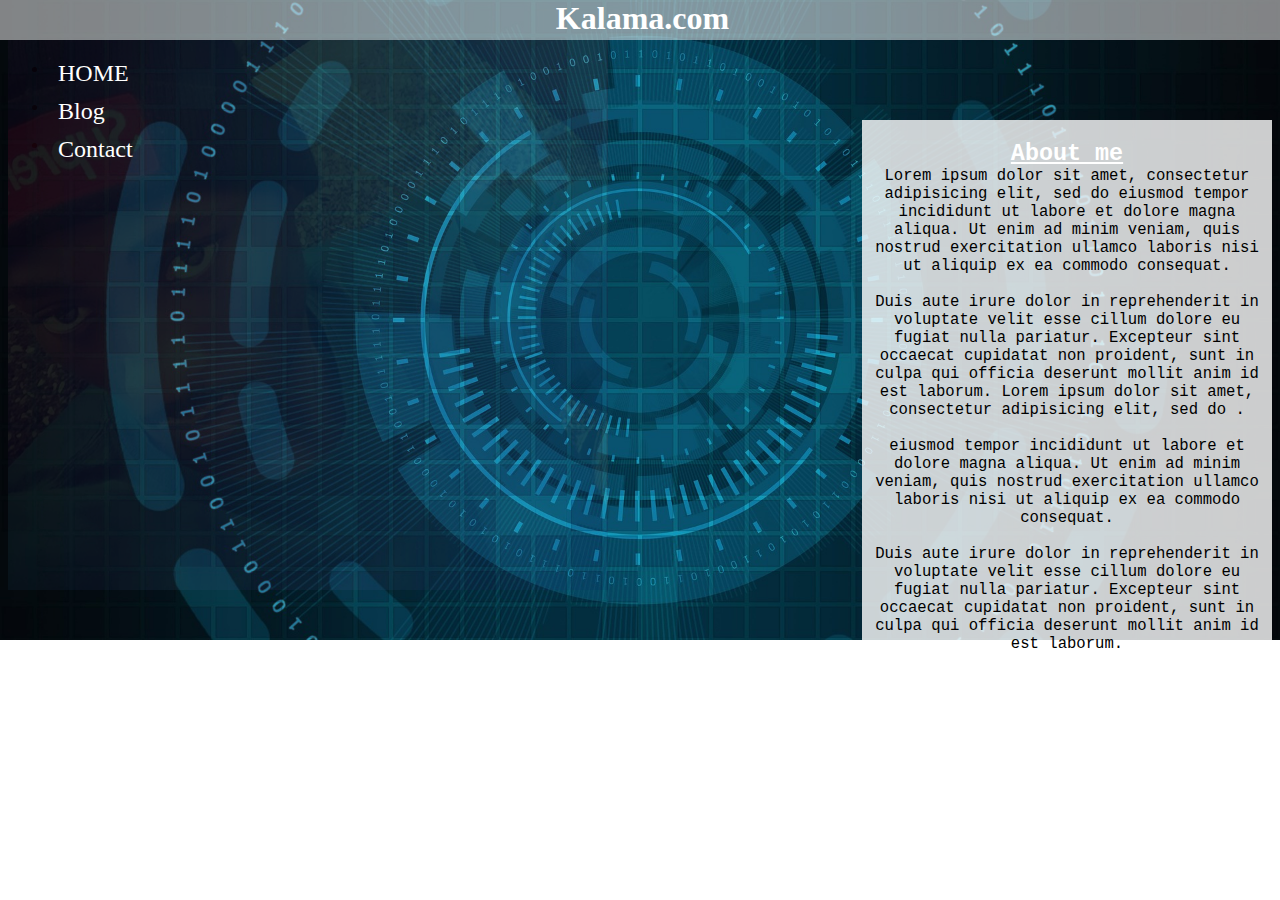
<file: index.html>
<!DOCTYPE html>
<html lang="en" >
  <head>
    <link rel="stylesheet" href="css/index.css">
    <link rel="shortcut icon" href="img/ka.jpg" />
    <title>KALAMA PORTOFOLIO</title>
  </head>
  <body style="background-image: url(img/blo.jpg); background-size:100%;" >

    <section class="head">
      <h1>Kalama.com</h1>
    </section>

    <div class="nav" style="background-image: url(img/ka.jpg); background-size:100%;  opacity:0.1;">

      </div>
      <ul >
        <li> <a href="index.html">HOME</a></li>
        <li><a href="blog.html">Blog</a></li>
        <li> <a href="Contact.html">Contact</a></li>
     </ul>
    <div class="text">
<p> <h2>About me</h2> Lorem ipsum dolor sit amet, consectetur adipisicing elit, sed do
   eiusmod tempor incididunt ut labore et dolore magna aliqua. Ut enim ad minim veniam,
    quis nostrud exercitation ullamco laboris nisi ut aliquip ex ea commodo consequat.
  <br><br>
     Duis aute irure dolor in reprehenderit in voluptate velit esse cillum dolore eu
     fugiat nulla pariatur. Excepteur sint occaecat cupidatat non proident, sunt in
      culpa qui officia deserunt mollit anim id est laborum.
      Lorem ipsum dolor sit amet, consectetur adipisicing elit, sed do .<br><br>
         eiusmod tempor incididunt ut labore et dolore magna aliqua. Ut enim ad minim veniam,
          quis nostrud exercitation ullamco laboris nisi ut aliquip ex ea commodo consequat.
          <br><br>
           Duis aute irure dolor in reprehenderit in voluptate velit esse cillum dolore eu
           fugiat nulla pariatur. Excepteur sint occaecat cupidatat non proident, sunt in
            culpa qui officia deserunt mollit anim id est laborum.</p>
    </div>
   </body>
</html>
</file>
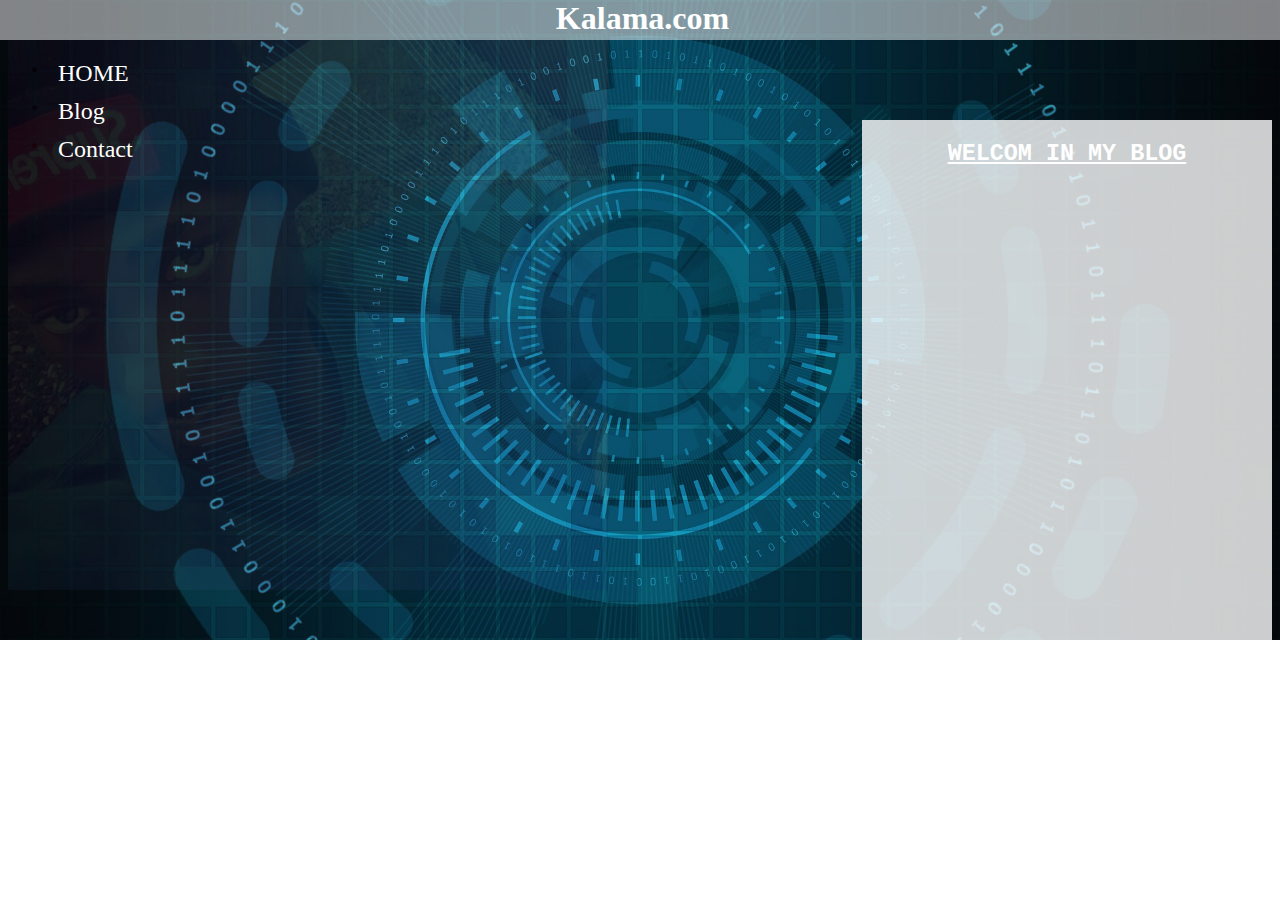
<file: blog.html>
<!DOCTYPE html>
<html lang="en" >
  <head>
    <link rel="stylesheet" href="css/index.css">
    <link rel="shortcut icon" href="img/ka.jpg" />
    <title>KALAMA PORTOFOLIO</title>
  </head>
  <body style="background-image: url(img/blo.jpg); background-size:100%;" >

    <section class="head">
      <h1>Kalama.com</h1>
    </section>

    <div class="nav" style="background-image: url(img/ka.jpg); background-size:100%;  opacity:0.1;">

      </div>
      <ul >
        <li> <a href="index.html">HOME</a></li>
        <li><a href="blog.html">Blog</a></li>
        <li> <a href="Contact.html">Contact</a></li>
     </ul>
    <div class="text">
<p> <h2> WELCOM IN MY BLOG</h2>
    </div>
   </body>
</html>
</file>
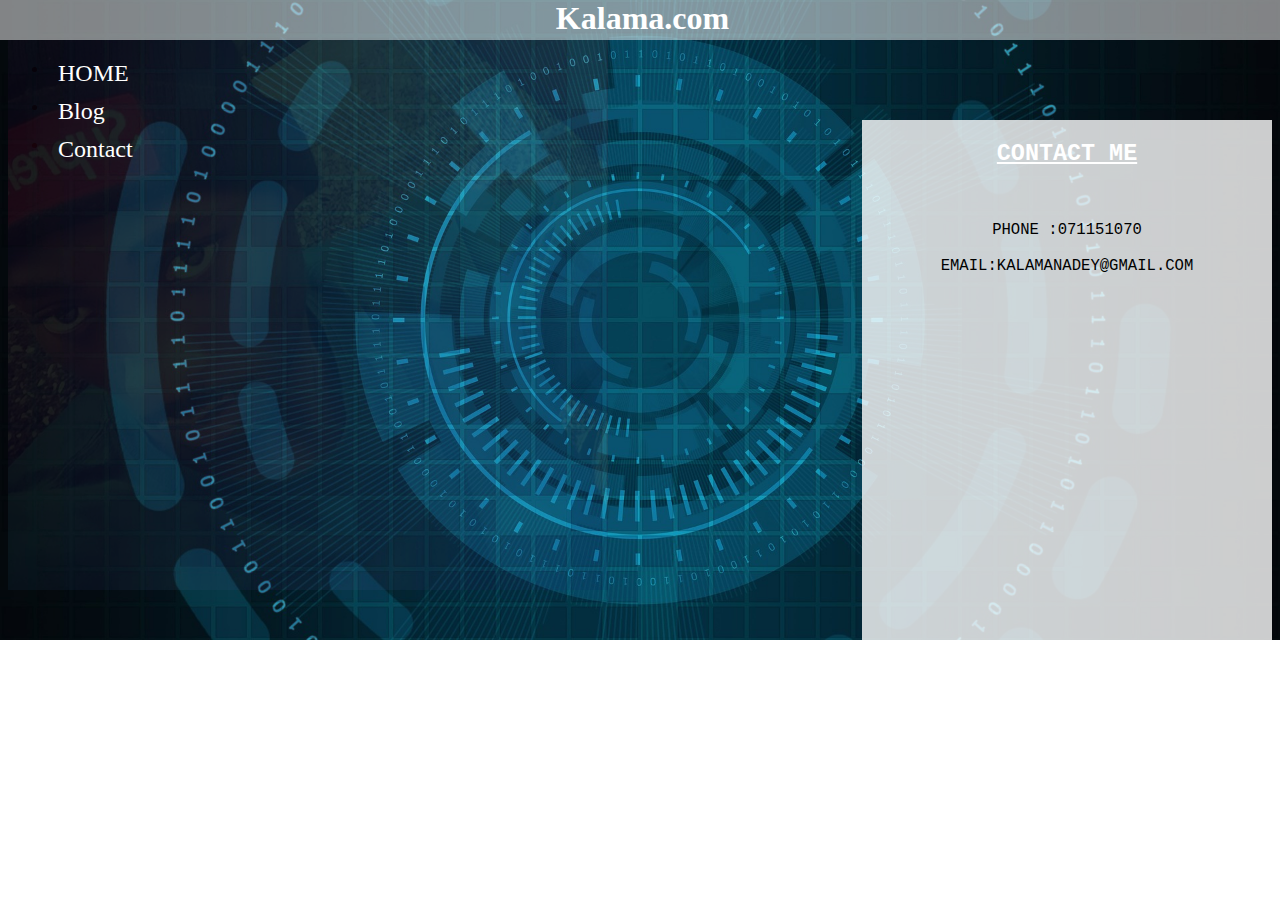
<file: Contact.html>
<!DOCTYPE html>
<html lang="en" >
  <head>
    <link rel="stylesheet" href="css/index.css">
    <link rel="shortcut icon" href="img/ka.jpg" />
    <title>KALAMA PORTOFOLIO</title>
  </head>
  <body style="background-image: url(img/blo.jpg); background-size:100%;" >

    <section class="head">
      <h1>Kalama.com</h1>
    </section>

    <div class="nav" style="background-image: url(img/ka.jpg); background-size:100%;  opacity:0.1;">

      </div>
      <ul >
        <li> <a href="index.html">HOME</a></li>
        <li><a href="blog.html">Blog</a></li>
        <li> <a href="Contact.html">Contact</a></li>
     </ul>
    <div class="text">
<p> <h2>CONTACT ME</h2> <br> <br> <br>
  PHONE :071151070 <br> <br>
  EMAIL:KALAMANADEY@GMAIL.COM

           </p>
    </div>
   </body>
</html>
</file>
<file: css/index.css>
body{
  color:black;
  background-color:;
  background-repeat: no-repeat;
}
.head{
  background-color:rgba(255,255,255,0.5);
  width:1285px;
  height:40px;
  color: white;
  margin-left: -08px;
  margin-top: -21px;

}
h1{
  text-align: center;
  text-align:;
  font-family: sans-serif;
  font-weight: bold;
  font-family: Georgia, serif;

}
.nav{
  position:absolute;
  background-repeat: no-repeat;
  width:600px;
  height:550px;
  background-position:center;
}
ul li a{
  position: absolute;
  display:inline-block;
  color: white;
  list-style: none;
  font-size: 1.5em;
  text-decoration: none;
  text-align: inherit;
  margin-left: 10px;
}
li{
  margin-top: 20px;
}
 ul li a:hover{
  color: red;
  list-style:none;
  font-size: 1.6em;
  text-decoration: none;
}
.text{
  margin-top:-50px;
  float: right;
  background-color: rgba(255,255, 255, 0.8);
  width: 400px;
  height: 520px;
  text-align:center;
  font-family: monospace;
  font-size:1.2em;
padding:5px;
}
h2{
  text-align: center;
  color: white;
  margin: auto;
  text-decoration: underline;
}
</file>
